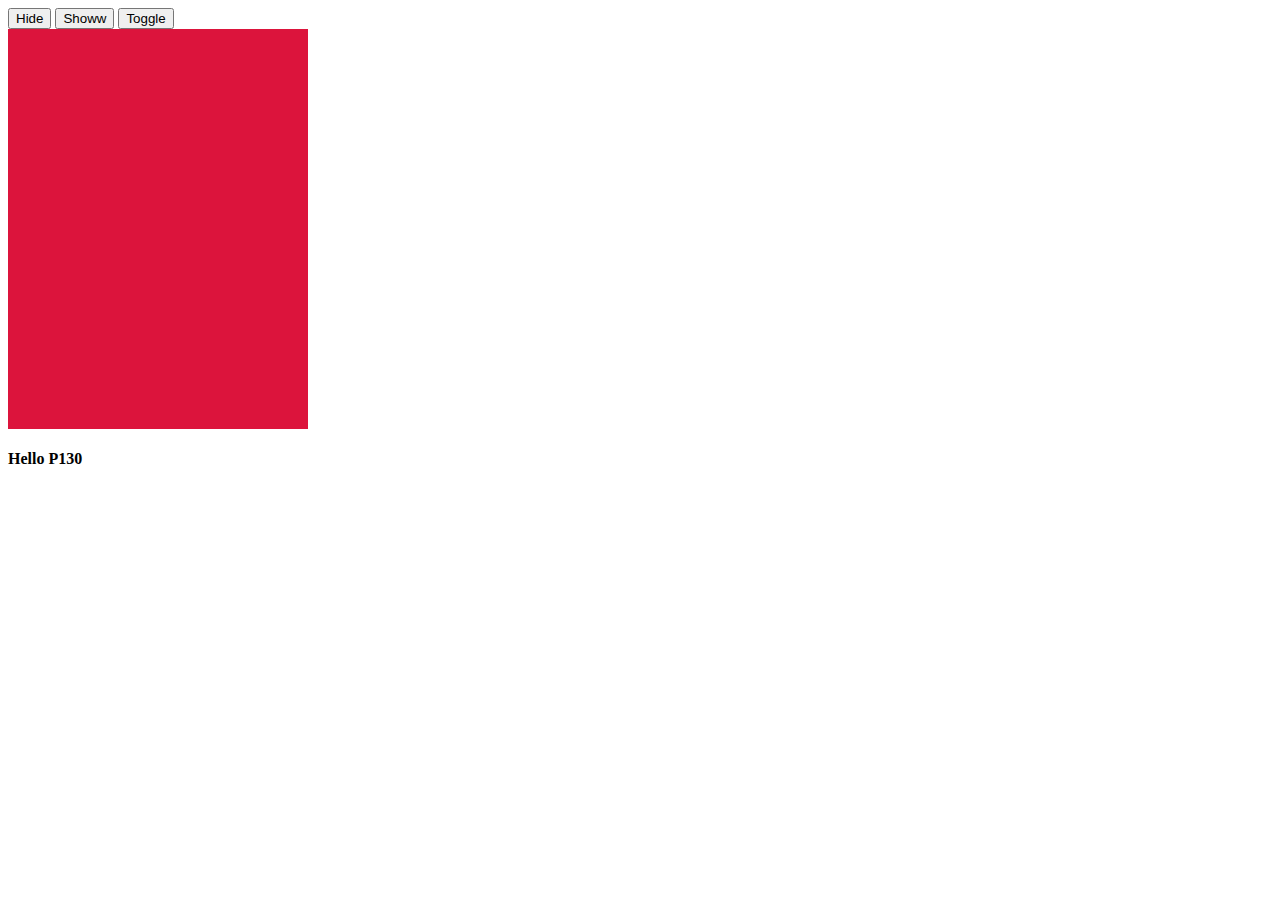
<file: jquery.html>
<!DOCTYPE html>
<html lang="en">
  <head>
    <meta charset="UTF-8" />
    <meta http-equiv="X-UA-Compatible" content="IE=edge" />
    <meta name="viewport" content="width=device-width, initial-scale=1.0" />
    <link
      href="https://cdn.jsdelivr.net/npm/bootstrap@5.1.3/dist/css/bootstrap.min.css"
      rel="stylesheet"
      integrity="sha384-1BmE4kWBq78iYhFldvKuhfTAU6auU8tT94WrHftjDbrCEXSU1oBoqyl2QvZ6jIW3"
      crossorigin="anonymous"
    />
    <link rel="stylesheet" href="./assets/css/jquery.css" />
    <title>Jquery-Intro</title>
  </head>
  <body>
    <section id="products">
      <div class="container my-5">
        <button class="btn btn-success my-3">Hide</button>
        <button class="btn btn-success my-3">Showw</button>
        <button class="btn btn-success my-3">Toggle</button>
        <div class="box"></div>
      </div>
      <h4>Hello P130</h4>
    </section>

    <script
      src="https://cdnjs.cloudflare.com/ajax/libs/jquery/3.6.1/jquery.min.js"
      integrity="sha512-aVKKRRi/Q/YV+4mjoKBsE4x3H+BkegoM/em46NNlCqNTmUYADjBbeNefNxYV7giUp0VxICtqdrbqU7iVaeZNXA=="
      crossorigin="anonymous"
      referrerpolicy="no-referrer"
    ></script>
    <script src="./assets/js/jquery.js"></script>
  </body>
</html>
</file>
